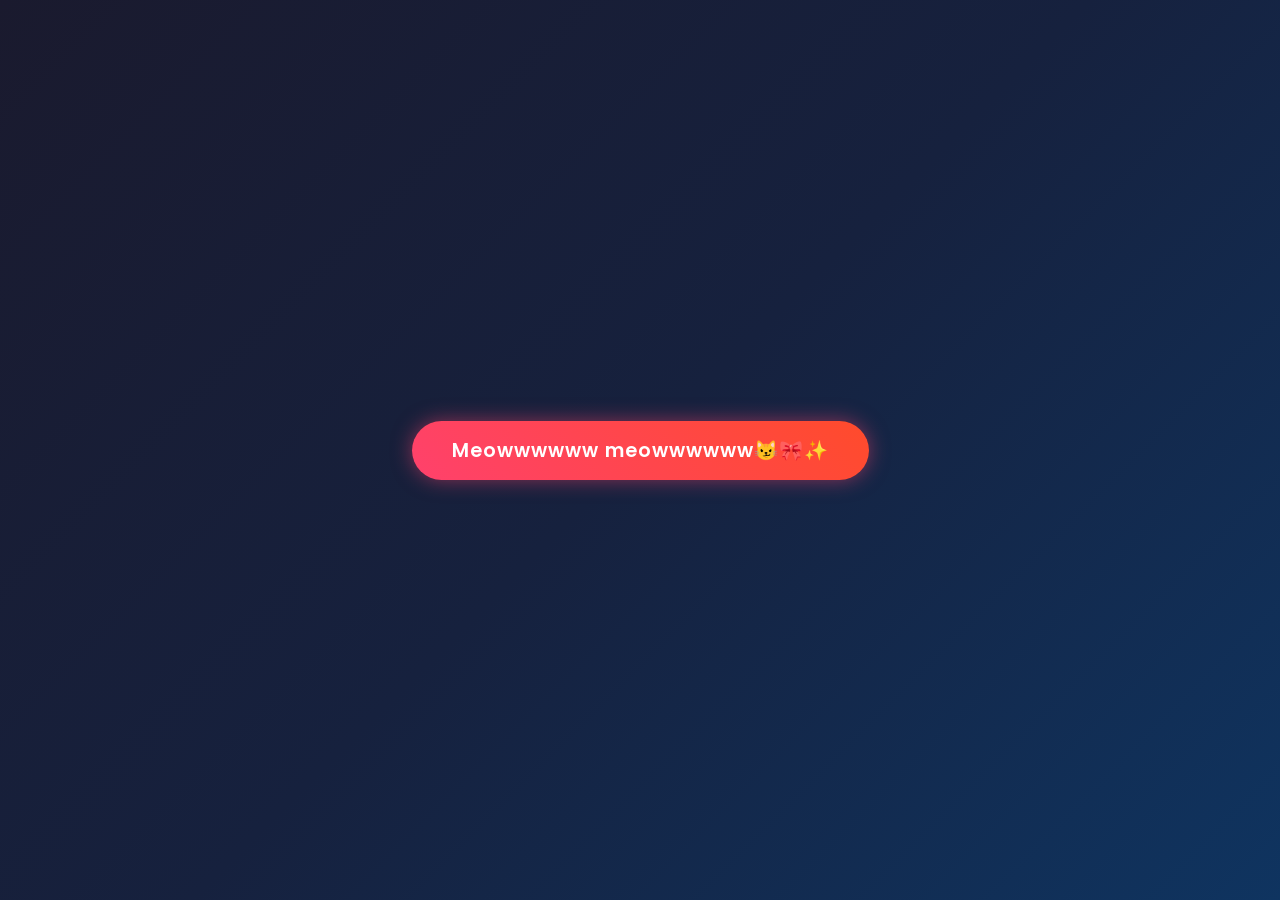
<file: meowwww.html>
<!DOCTYPE html>
<html lang="en">
<head>
    <meta charset="UTF-8">
    <meta name="viewport" content="width=device-width, initial-scale=1.0">
    <title>Happy Birthday Shreya!</title>
    <style>
        /* Importing nice fonts */
        @import url('https://fonts.googleapis.com/css2?family=Dancing+Script:wght@700&family=Poppins:wght@300;600&display=swap');

        * {
            margin: 0;
            padding: 0;
            box-sizing: border-box;
        }

        body {
            overflow: hidden;
            /* Initial dark background */
            background: linear-gradient(135deg, #1a1a2e, #16213e, #0f3460);
            font-family: 'Poppins', sans-serif;
            height: 100vh;
            display: flex;
            align-items: center;
            justify-content: center;
            color: #fff;
        }

        /* Canvas for Confetti Particles */
        #canvas {
            position: absolute;
            top: 0;
            left: 0;
            width: 100%;
            height: 100%;
            z-index: 0;
            pointer-events: none;
        }

        /* The Main Container */
        .container {
            position: relative;
            z-index: 10;
            text-align: center;
        }

        /* --- The Button Style --- */
        .btn-open {
            background: linear-gradient(45deg, #ff416c, #ff4b2b);
            border: none;
            padding: 15px 40px;
            color: white;
            font-size: 1.2rem;
            border-radius: 50px;
            cursor: pointer;
            box-shadow: 0 0 20px rgba(255, 65, 108, 0.5);
            animation: pulse 2s infinite;
            font-family: 'Poppins', sans-serif;
            font-weight: 600;
            letter-spacing: 1px;
            transition: transform 0.3s, opacity 0.5s;
        }

        .btn-open:hover {
            transform: scale(1.1);
        }

        @keyframes pulse {
            0% { box-shadow: 0 0 0 0 rgba(255, 65, 108, 0.7); }
            70% { box-shadow: 0 0 0 20px rgba(255, 65, 108, 0); }
            100% { box-shadow: 0 0 0 0 rgba(255, 65, 108, 0); }
        }

        /* --- The Card Style --- */
        .card {
            display: none; /* Hidden initially */
            background: rgba(255, 255, 255, 0.1);
            backdrop-filter: blur(15px); /* Glass effect */
            -webkit-backdrop-filter: blur(15px);
            padding: 50px 30px;
            border-radius: 25px;
            border: 1px solid rgba(255, 255, 255, 0.2);
            box-shadow: 0 15px 35px rgba(0, 0, 0, 0.2);
            max-width: 90%;
            width: 450px;
            /* Animation when it appears */
            animation: popIn 0.8s cubic-bezier(0.68, -0.55, 0.27, 1.55);
        }

        /* Big, Colorful Heading Style */
        .card h1 {
            font-family: 'Dancing Script', cursive;
            font-size: 4rem; /* BIG Size */
            margin-bottom: 20px;
            /* Colorful Shimmering Gradient */
            background: linear-gradient(to right, #FF0099, #FFD700, #00f2c3, #FF0099);
            background-size: 200% auto;
            animation: shine 3s linear infinite;
            -webkit-background-clip: text;
            -webkit-text-fill-color: transparent;
            line-height: 1.2;
        }
        
        @keyframes shine {
            to { background-position: 200% center; }
        }

        /* Message Text Style */
        .card p {
            font-size: 1.3rem;
            line-height: 1.8;
            color: #ffffff;
            margin-bottom: 20px;
            font-weight: 300;
        }

        .heart-icon {
            font-size: 3.5rem;
            color: #ff4b2b;
            animation: beat 1s infinite;
            margin-bottom: 10px;
        }

        @keyframes popIn {
            0% { opacity: 0; transform: scale(0.5) translateY(50px); }
            100% { opacity: 1; transform: scale(1) translateY(0); }
        }

        @keyframes beat {
            0%, 100% { transform: scale(1); }
            50% { transform: scale(1.2); }
        }

        .hidden {
            display: none;
        }
    </style>
</head>
<body>

    <canvas id="canvas"></canvas>

    <div class="container">
        <button class="btn-open" id="openBtn" onclick="startCelebration()">
            Meowwwwww meowwwwww😼🎀✨
        </button>

        <div class="card" id="card">
            <div class="heart-icon">💖</div>
            <h1>Happy Birthday Shreya!</h1>
            <p>
                Hope you have a great day<br>
                Wishing you the best ✨
            </p>
        </div>
    </div>

    <script>
        // --- Confetti and Animation Logic ---
        const canvas = document.getElementById("canvas");
        const ctx = canvas.getContext("2d");
        let width, height, particles = [];

        // Ensure canvas fits screen
        function resize() {
            width = canvas.width = window.innerWidth;
            height = canvas.height = window.innerHeight;
        }
        window.addEventListener('resize', resize);
        resize();

        // Particle definition
        class Particle {
            constructor() {
                this.x = Math.random() * width;
                this.y = Math.random() * height - height;
                this.size = Math.random() * 8 + 4;
                this.speedY = Math.random() * 3 + 1;
                this.speedX = Math.random() * 2 - 1;
                // Random vibrant colors
                this.color = `hsl(${Math.random() * 360}, 80%, 60%)`;
            }
            update() {
                this.y += this.speedY;
                this.x += this.speedX;
                // Reset if falls off screen
                if (this.y > height) {
                    this.y = -10;
                    this.x = Math.random() * width;
                }
            }
            draw() {
                ctx.fillStyle = this.color;
                ctx.beginPath();
                ctx.arc(this.x, this.y, this.size, 0, Math.PI * 2);
                ctx.fill();
            }
        }

        // Create particles
        function initParticles() {
            for (let i = 0; i < 150; i++) {
                particles.push(new Particle());
            }
        }

        // Animate loop
        function animateParticles() {
            ctx.clearRect(0, 0, width, height);
            particles.forEach(p => {
                p.update();
                p.draw();
            });
            requestAnimationFrame(animateParticles);
        }

        // --- Button Click Action ---
        function startCelebration() {
            const btn = document.getElementById('openBtn');
            const card = document.getElementById('card');
            
            // Fade out button
            btn.style.opacity = '0';
            
            setTimeout(() => {
                // Hide button completely
                btn.classList.add('hidden');
                // Show card
                card.style.display = 'block';
                
                // Start Confetti
                initParticles();
                animateParticles();
                
                // Change background to celebratory colors
                document.body.style.background = "linear-gradient(135deg, #4A00E0, #8E2DE2)";
                document.body.style.transition = "background 2s ease";
            }, 500);
        }
    </script>
</body>
</html>
</file>
